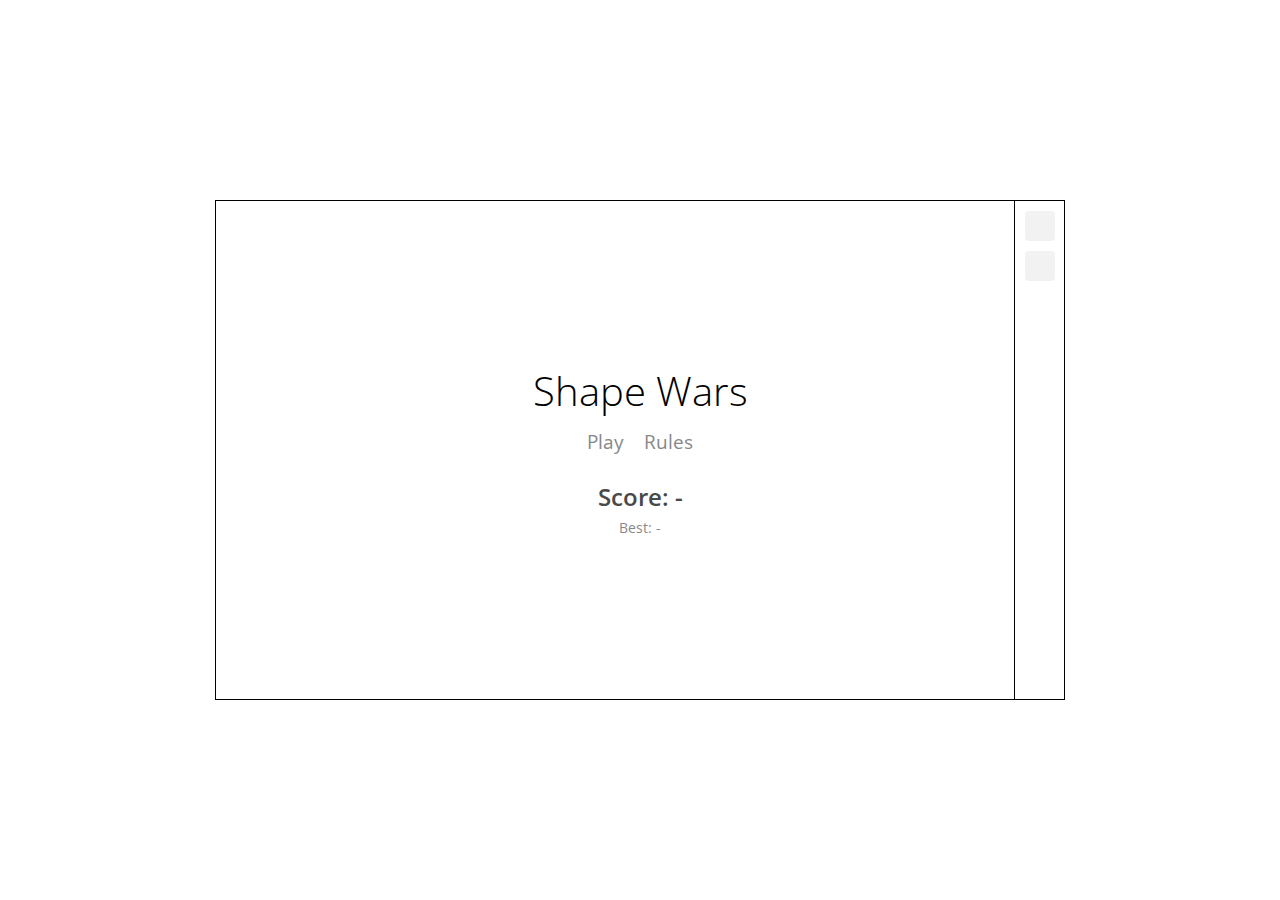
<file: index.html>
<!DOCTYPE html>
<html>

<head>
    <meta charset = "utf-8">
    <meta name = "viewport" content = "width=device-width">
    <title>AP Create Task</title>
    
    <link href = "images/circle.svg" rel = "icon" type = "image/svg" />
    <link href = "css/style.css" rel = "stylesheet" type = "text/css" />
    <link rel="stylesheet" href="https://use.fontawesome.com/releases/v5.15.2/css/all.css" integrity="sha384-vSIIfh2YWi9wW0r9iZe7RJPrKwp6bG+s9QZMoITbCckVJqGCCRhc+ccxNcdpHuYu" crossorigin="anonymous">

    <script src = "js/methods.js"></script>
    <script src = "js/sprites.js"></script>
    <script src = "js/game.js"></script>
    <script src = "js/main.js"></script>
</head>

<body>
    <div class = "center">
        <div id = "container">
            <!-- Map -->
            <div id = "map"></div>

            <!-- Bar -->
            <div id = "bar">
                <!-- Game buttons -->
                <div id = "game-buttons">
                    <!-- Pause button -->
                    <div id = "pause-button" class = "game-button" >
                        <div id = "pause-icon" class = "fas fa-pause"></div>
                    </div>
                    <!-- Home button -->
                    <div id = "home-button" class = "game-button">
                        <div id = "home-icon" class = "fas fa-home"></div>
                    </div>
                </div>
            </div>

            <!-- Home page -->
            <div id = "home">
                <!-- Title -->
                <div id = "title">Shape Wars</div>
                <!-- Navigation buttons -->
                <div id = "nav-buttons">
                    <div id = "play-button" class = "nav-button">Play</div>
                    <div id = "resume-button" class = "nav-button">Resume</div>
                    <div id = "rules-button" class = "nav-button">Rules</div>
                </div>
                <!-- Score -->
                <div id = "score"></div>
                <div id = "high-score"></div>
            </div>

            <!-- Rules page -->
            <div id = "rules">
                <!-- Title -->
                <div id = "rules-title">Rules</div>

                <!-- Panels -->
                <div id = "panels">
                    <!-- Arrow panel -->
                    <div class = "panel">
                        <div class = "panel-content">
                            <div class = "panel-front">
                                <div class = "panel-image-container">
                                    <img src = "images/arrow.png" id = "panel-arrow-image" />
                                </div>
                                <div class = "panel-text">Move and shoot</div>
                            </div>
                            <div class = "panel-back">
                                Health: 100<br>Power: 10<br>Respawn: 4s<br>Reload: 0.2s<br><br>Move: WASD<br>Shoot: Space<br>or Mouse
                            </div>
                        </div>
                    </div>
                    <!-- Circle panel -->
                    <div class = "panel">
                        <div class = "panel-content">
                            <div class = "panel-front">
                                <div class = "panel-image-container">
                                    <img src = "images/circle.svg" id = "panel-circle-image" />
                                </div>
                                <div class = "panel-text">Defend the circle</div>
                            </div>
                            <div class = "panel-back">
                                Health: 500<br><br>Autoshoot: C<br>Pause: P<br>Home: H<br><br>If the circle dies, it's game over!
                            </div>
                        </div>
                    </div>
                    <!-- Enemy panel -->
                    <div class = "panel">
                        <div class = "panel-content">
                            <div class = "panel-front">
                                <div class = "panel-image-container">
                                    <img src = "images/enemy.png" id = "panel-enemy-image" />
                                </div>
                                <div class = "panel-text">Destroy enemies</div>
                            </div>
                            <div class = "panel-back">
                                Health: 100<br>Power: 10<br>Reload: 2s<br><br>Enemies attack in waves and aim for the nearest target.
                            </div>
                        </div>
                    </div>

                </div>
            </div>

            <!-- Back button -->
            <!-- Navigate from rules page to home page -->
            <div id = "back-button">
                <div class = "fas fa-chevron-left"></div>
            </div>

            <!-- Veil -->
            <!-- Add layer of opacity over game -->
            <div id = "veil"></div>
        </div>
    </div>
</body>

</html>
</file>
<file: css/style.css>
@import url("https://fonts.googleapis.com/css2?family=Open+Sans:wght@300;400;600&display=swap");

* {
    border: none;
    outline: none;
    box-sizing: border-box;
    margin: 0;
    padding: 0;
}

body {
    font-family: "Open Sans", sans-serif;
}

.center {
    display: grid;
    justify-items: center;
    align-content: center;
    width: 100vw;
    height: 100vh;
}

#container {
    display: flex;
    flex-direction: row;
    align-items: center;

    position: relative;
    width: 850px;
    height: 500px;
    border: 1px solid black;
}

#map {
    position: relative;
    width: 800px;
    height: 500px;
}

.sprite {
    position: absolute;
    transform: translate(-50%, -50%);
    user-select: none;
    -webkit-user-drag: none;
}

.sprite-image {
    position: absolute;
    top: 50%;
    left: 50%;
    transform: translate(-50%, -50%);
}

.health-bar-container {
    position: absolute;
    width: 100%;
    height: 5px;
    border: 1px solid rgb(163, 163, 163);
    border-radius: 2.5px;
    transform: translateX(-50%);
    bottom: 0;
    left: 50%;
}

.health-bar {
    position: absolute;
    height: 100%;
    border-radius: 2.5px;
    transition-duration: 0.1s;
}

#arrow-image {
    width: 30px;
}

#arrow {
    width: 35px;
    height: 50px;
}

#circle-image {
    width: 70px;
}

#circle {
    width: 50px;
    height: 100px;
    transition-duration: 0.3s;
}

.enemy-image {
    width: 30px;
}

.enemy {
    height: 60px;
    width: 35px;
}

#bar {
    height: 500px;
    width: 50px;
    border: 1px solid black;
    border-right: none;

    display: flex;
    flex-direction: column;
    align-items: center;
}

.game-button {
    display: flex;
    justify-content: center;
    align-items: center;
    width: 30px;
    height: 30px;
    border-radius: 4px;
    background-color: rgb(231, 230, 230);
    margin-top: 10px;
    transition-duration: 0.2s;
    cursor: pointer;
}

.game-button:hover {
    background-color: rgb(216, 216, 216);
}

#home-button {
    font-size: 1rem;
}

#pause-icon {
    font-size: 0.8rem;
    pointer-events: none;
}

#home-icon {
    font-size: 1.05rem;
    pointer-events: none;
}

#home {
    position: absolute;
    top: 50%;
    left: 50%;
    transform: translate(-50%, -50%);
    padding: 50px;
    z-index: 10;

    display: flex;
    flex-direction: column;
    align-items: center;
}

#title {
    font-size: 2.5rem;
    font-weight: 300;
}

#nav-buttons {
    display: flex;
    flex-direction: row;
    align-items: center;
}

.nav-button {
    color: rgb(136, 136, 136);
    padding: 10px;
    font-size: 1.2rem;
    cursor: pointer;
}

#veil {
    display: none;
    position: absolute;
    width: 798px;
    height: 498px;
    background-color: rgba(255, 255, 255, 0.897);
    pointer-events: none;
    z-index: 1;
}

#resume-button {
    display: none;
}

#rules {
    position: absolute;
    top: 50%;
    left: 50%;
    transform: translate(-50%, -50%);
    z-index: 10;

    display: none;
    flex-direction: column;
    align-items: center;
}

#back-button {
    display: none;
    position: absolute;
    z-index: 10;
    font-size: 1.2rem;
    top: 20px;
    left: 25px;
    cursor: pointer;
}

#rules-title {
    font-size: 1.5rem;
    font-weight: 300;
}

#panels {
    display: flex;
    flex-direction: row;
    align-items: center;
    margin: 20px 0;
}

.panel {
    width: 170px;
    height: 210px;
    margin: 20px;

    display: flex;
    flex-direction: column;
    align-items: center;
    background-color: transparent;
    perspective: 1000px;
}

.panel-image-container {
    width: 100%;
    height: 70%;

    display: flex;
    flex-direction: row;
    justify-content: center;
    align-items: center;
}

#panel-arrow-image {
    width: 50px;
}

#panel-circle-image {
    width: 60px;
}

#panel-enemy-image {
    width: 45px;
}

.panel-text {
    width: 100%;
    height: 30%;

    display: flex;
    flex-direction: row;
    justify-content: center;
    align-items: center;

    text-align: center;
}


.panel-content {
    position: relative;
    width: 100%;
    height: 100%;
    transition: transform 0.6s;
    transform-style: preserve-3d;
    box-shadow: 0 4px 8px 0 rgba(0,0,0,0.2);
    border: 1px solid rgb(136, 136, 136);
}

.panel:hover .panel-content {
    transform: rotateY(180deg);
}

.panel-front, .panel-back {
    position: absolute;
    width: 100%;
    height: 100%;
    -webkit-backface-visibility: hidden;
    backface-visibility: hidden;
}

.panel-back {
    transform: rotateY(180deg);
    padding: 10px;
    text-align: center;
}

#score {
    margin-top: 15px;
    font-weight: 600;
    font-size: 1.5rem;
    color: rgb(73, 73, 73);
}

#high-score {
    margin-top: 5px;
    font-size: 0.9rem;
    color: rgb(136, 136, 136);
}
</file>
